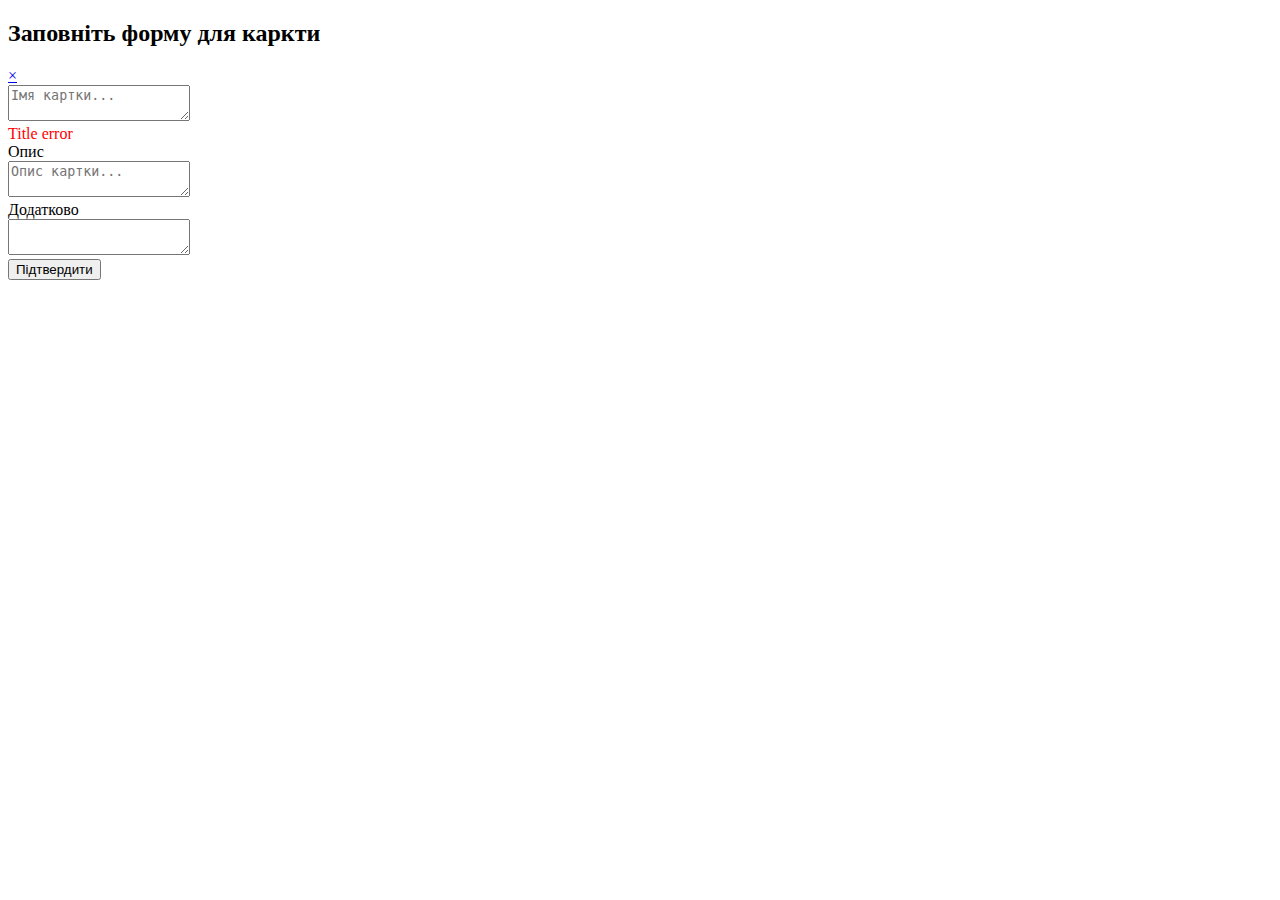
<file: src/main/resources/templates/fragments/cardPopoup.html>
<!DOCTYPE html>
<html lang="en" xmlns:th="http://www.thymeleaf.org">
<head>
    <meta charset="UTF-8">
    <title>Title</title>
</head>
<body>

<div class="overlay" id="newCard" th:fragment="cardPopoup">
  <div class="popup">
    <h2>Заповніть форму для каркти</h2>
    <a class="close" href="#">&times;</a>
    <div class="popup-body">
      <div class="entity-info">
        <form
                id="cardId"
                name="cardForm"
                th:action="@{/cards/{catalogId}(catalogId=${catalog.id})}"
                th:method="post"
                th:object="${cardDto}"
        >
          <div class="card-name">

            <textarea
                  placeholder="Імя картки..."
                  type="text"
                  name="card-name"
                  th:field="*{title}"
            ></textarea>
            <div style="color:red" th:if="${#fields.hasErrors('title')}" th:errors="*{title}">Title error</div>

          </div>
          <div class="description">
            <div class="card-element">Опис</div>
            <textarea
                  placeholder="Опис картки..."
                  type="text"
                  name="description"
                  th:field="*{description}"
            ></textarea>
          </div>

          <div class="samples">
            <div class="card-element">Додатково</div>
            <textarea
                  class="addition"
                  placeholder="Введіть текст.."
                  th:field="*{addition}">
            </textarea>
          </div>
          <input class="button" type="submit" value="Підтвердити" id="submCard" />
        </form>
      </div>
    </div>
  </div>
</div>
</body>
</html>
</file>
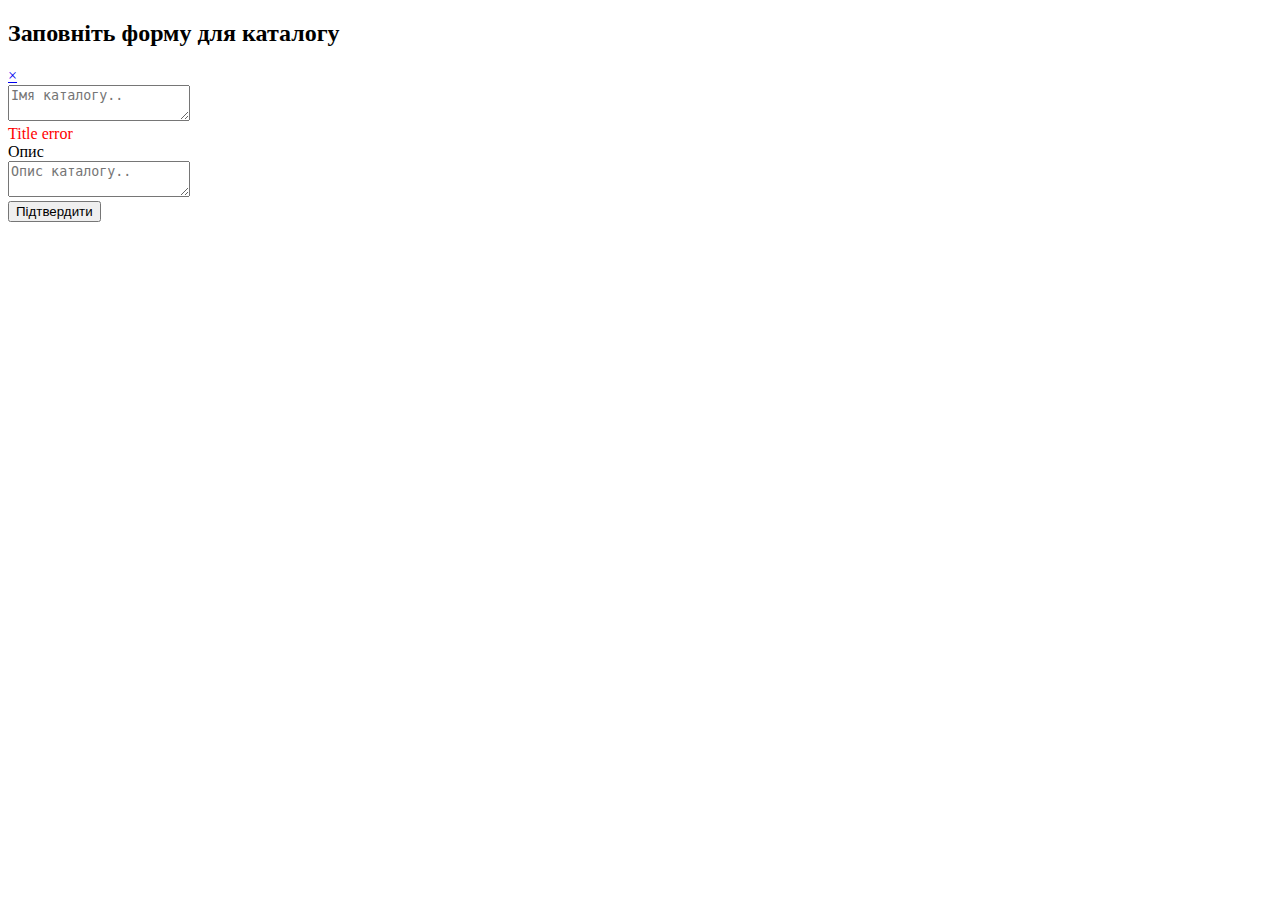
<file: src/main/resources/templates/fragments/catalogPopoup.html>
<!DOCTYPE html>
<html lang="en" xmlns:th="http://www.thymeleaf.org" xmlns="http://www.w3.org/1999/html">
<head>
    <meta charset="UTF-8">
    <title>Title</title>
</head>
<body>

<div class="overlay" id="newCatalog" th:fragment="catalogPopoup">
  <div class="popup">
    <h2>Заповніть форму для каталогу</h2>
    <a class="close" href="#">&times;</a>
    <div class="popup-body">
      <div class="entity-info">
        <form
                id="catalogId"
                name="catalogForm"

                th:action="@{${link}}"
                th:method="post"
                th:object="${catalogDto}"
        >
          <div class="card-name">

            <textarea
                    placeholder="Імя каталогу.."
                    type="text"
                    name="card-name"
                    th:field="*{title}"
            ></textarea>
            <div style="color:red" th:if="${#fields.hasErrors('title')}" th:errors="*{title}">Title error</div>

          </div>
          <div class="description">
            <div class="card-element">Опис</div>
            <textarea
                    placeholder="Опис каталогу.."
                    type="text"
                    name="description"
                    th:field="*{description}"
            ></textarea>
          </div>

          <input class="button" type="submit" value="Підтвердити" id="submCatalog" />
        </form>
      </div>
    </div>
  </div>
</div>
</body>
</html>
</file>
